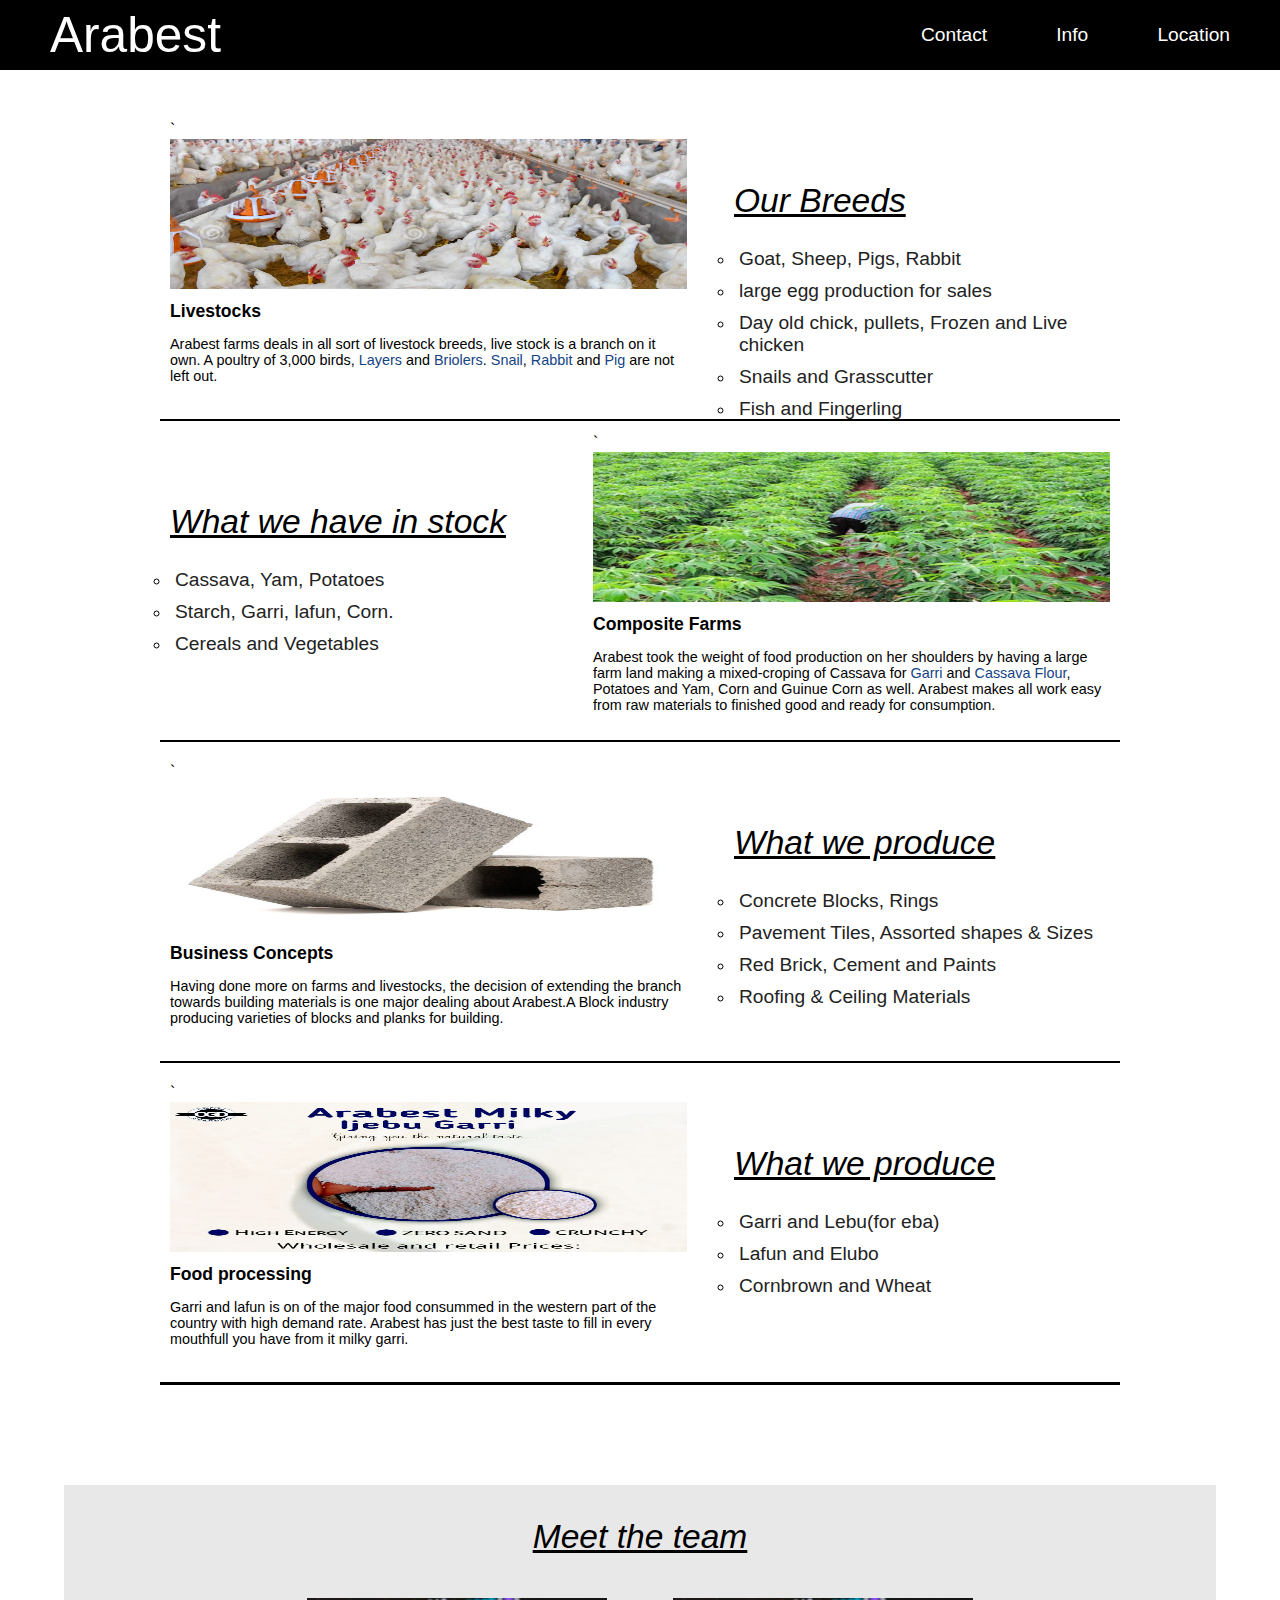
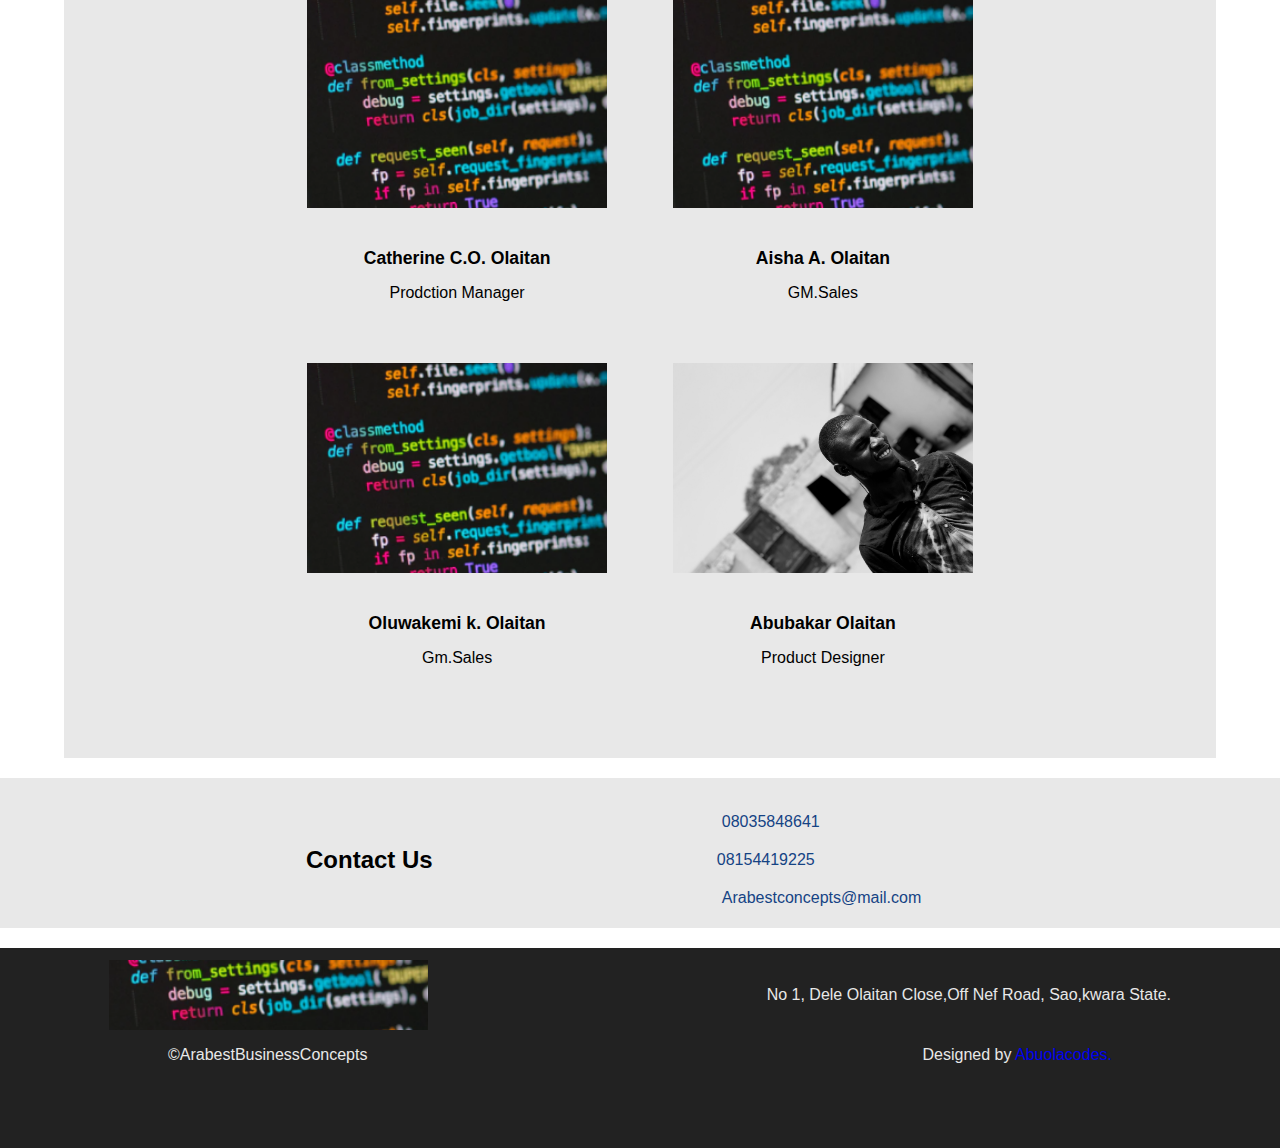
<file: index.html>
<!DOCTYPE html>
<html lang="en">

<head>
    <meta charset="UTF-8">
    <meta http-equiv="X-UA-Compatible" content="IE=edge">
    <meta name="viewport" content="width=device-width, initial-scale=1.0">
    <link rel="stylesheet" href="css/style.css">
    <title>Arabest</title>
</head>

<body>
    <header>
        <div class="id">Arabest</div>
        <nav>
            <ul>
                <li><i class="fa-solid fa-phone"></i><a href="contact.html">Contact</a></li>
                <li><i class="fa-solid fa-book"></i><a href="business.html">Info</a></li>
                <li><i class="fa-solid fa-map"></i><a href="#">Location</a></li>
            </ul>
        </nav>
    </header>

    <!-- Mobile Header and Nav -->
    <div class="mobile-header">
        <div class="mob-head">
            <h1 class="mob">Arabest</h1>
        </div>
        <div class="burger">
            <div class="line-1"></div>
            <div class="line-2"></div>
        </div>
    </div>
    <div class="mobile-nav">
        <div class="mob-nav">
            <ul>
                <li><i class="fa-solid fa-phone"></i><a href="contact.html">Contact</a></li>
                <li><i class="fa-solid fa-book"></i><a href="business.html">Info</a></li>
                <li><i class="fa-solid fa-map"></i><a href="#">Location</a></li>
            </ul>
        </div>
    </div>

    <div class="fixed-padding"></div>

    <!-- Hero Section -->
    <div class="container">
        <div class="conts">
            <div class="containers lit">
                <div class="cont-note">
                    <div class="cont-img">`
                        <img src="img/poult.png" alt="">
                    </div>
                    <h1 class="name">Livestocks</h1>
                    <p class="details">Arabest farms deals in all sort of livestock breeds, live stock is a branch on it
                        own. A poultry of 3,000 birds, <span>Layers</span> and <span>Briolers</span>.
                        <span>Snail</span>, <span>Rabbit</span> and <span>Pig</span> are not left out.
                    </p>
                </div>
                <div class="blocks">
                    <h1 class="block">Our Breeds</h1>
                    <li><a href="#">Goat, Sheep, Pigs, Rabbit</a></li>
                    <li><a href="#">large egg production for sales</a></li>
                    <li><a href="#">Day old chick, pullets, Frozen and Live chicken</a></li>
                    <li><a href="#">Snails and Grasscutter</a></li>
                    <li><a href="#">Fish and Fingerling</a></li>
                </div>
            </div>
            <div class="containers lit">
                <div class="blocks">
                    <h1 class="block">What we have in stock</h1>
                    <li><a href="#"> Cassava, Yam, Potatoes</a></li>
                    <li><a href="#">Starch, Garri, lafun, Corn.</a></li>
                    <li><a href="#">Cereals and Vegetables</a></li>
                </div>
                <div class="cont-note">
                    <div class="cont-img">`
                        <img src="img/cassava.png" alt="">
                    </div>
                    <h1 class="name"> Composite Farms</h1>
                    <p class="details">Arabest took the weight of food production on her shoulders by having a large
                        farm land making a mixed-croping of Cassava for <span>Garri</span> and <span>Cassava
                            Flour</span>, Potatoes and Yam, Corn and Guinue Corn as well. Arabest makes all work easy
                        from raw materials to finished good and ready for consumption.
                    </p>
                </div>
            </div>
            <div class="containers lit">
                <div class="cont-note">
                    <div class="cont-inner">
                        <div class="cont-img">`
                            <img src="img/block.png" alt="">
                        </div>
                    </div>
                    <h1 class="name">Business Concepts</h1>
                    <p class="details">Having done more on farms and livestocks, the decision of extending the branch
                        towards building materials is one major dealing about Arabest.A Block industry producing
                        varieties of blocks and planks for building.
                    </p>
                </div>
                <div class="blocks">
                    <h1 class="block">What we produce</h1>
                    <li><a href="#">Concrete Blocks, Rings</a></li>
                    <li><a href="#">Pavement Tiles, Assorted shapes & Sizes</a></li>
                    <li><a href="#">Red Brick, Cement and Paints</a></li>
                    <li><a href="#">Roofing & Ceiling Materials</a></li>
                </div>
            </div>
            <div class="containers lit">
                <div class="cont-note">
                    <div class="cont-inner">
                        <div class="cont-img">`
                            <img src="img/garri.jpg" alt="">
                        </div>
                    </div>
                    <h1 class="name">Food processing</h1>
                    <p class="details"> Garri and lafun is on of the major food consummed in the western part of the
                        country with high demand rate. Arabest has just the best taste to fill in every mouthfull you
                        have from it milky garri.</p>
                </div>
                <div class="blocks">
                    <h1 class="block">What we produce</h1>
                    <li><a href="#">Garri and Lebu(for eba)</a></li>
                    <li><a href="#">Lafun and Elubo</a></li>
                    <li><a href="#">Cornbrown and Wheat</a></li>
                </div>
            </div>
        </div>
    </div>
    <!-- Meet the Board -->
    <div class="board-container">
        <h1 class="block"> Meet the team</h1>
        <div class="board-cont">
            <div class="boards">
                <div class="board">
                    <div class="board-img">
                        <img src="img/code.png" alt="">
                    </div>
                    <div class="board-note">
                        <h2 class="name"> Catherine C.O. Olaitan</h2>
                        <h2 class="post">Prodction Manager</h2>
                    </div>
                </div>
            </div>
            <div class="boards">
                <div class="board">
                    <div class="board-img">
                        <img src="img/code.png" alt="">
                    </div>
                    <div class="board-note">
                        <h2 class="name"> Aisha A. Olaitan</h2>
                        <h2 class="post">GM.Sales</h2>
                    </div>
                </div>
            </div>
            <div class="boards">
                <div class="board">
                    <div class="board-img">
                        <img src="img/code.png" alt="">
                    </div>
                    <div class="board-note">
                        <h2 class="name"> Oluwakemi k. Olaitan</h2>
                        <h2 class="post">Gm.Sales</h2>
                    </div>
                </div>
            </div>
            <div class="boards">
                <div class="board">
                    <div class="board-img">
                        <img src="img/abu.jpeg" alt="">
                    </div>
                    <div class="board-note">
                        <h2 class="name"> Abubakar Olaitan</h2>
                        <h2 class="post">Product Designer</h2>
                    </div>
                </div>
            </div>
        </div>
    </div>

    <!--Contact Us  -->
    <div class="newsletter">
        <div class="social">
            <h2 class="tel">Contact Us</h2>
            <div class="contact">
                <li><a href="contact.html"><i class="fa-brand fa-WhatsApp"></i>08035848641</a></li>
                <li><a href="contact.html">08154419225</a></li>
                <li><a href="contact.html"><i class="fa-brands fa-mailbox"></i>Arabestconcepts@mail.com</a></li>
            </div>
        </div>
    </div>

    <!-- footer Section -->
    <footer>
        <div class="ft-slide">
            <div class="ft-logo">
                <div class="logo-img">
                    <img src="img/code.png" alt="">
                </div>
            </div>
            <div class="location">
                <p>No 1, Dele Olaitan Close,Off Nef Road, Sao,kwara State.</p>
            </div>
        </div>
        <div class="ft-parts">
            <div class="copyright">
                <p class="copyright">&copyArabestBusinessConcepts</p>
            </div>
            <div class="designer">
                <p> Designed by <a href="#">Abuolacodes.</a></p>
            </div>
        </div>
    </footer>
    <script src="js/app.js"></script>
</body>

</html>
</file>
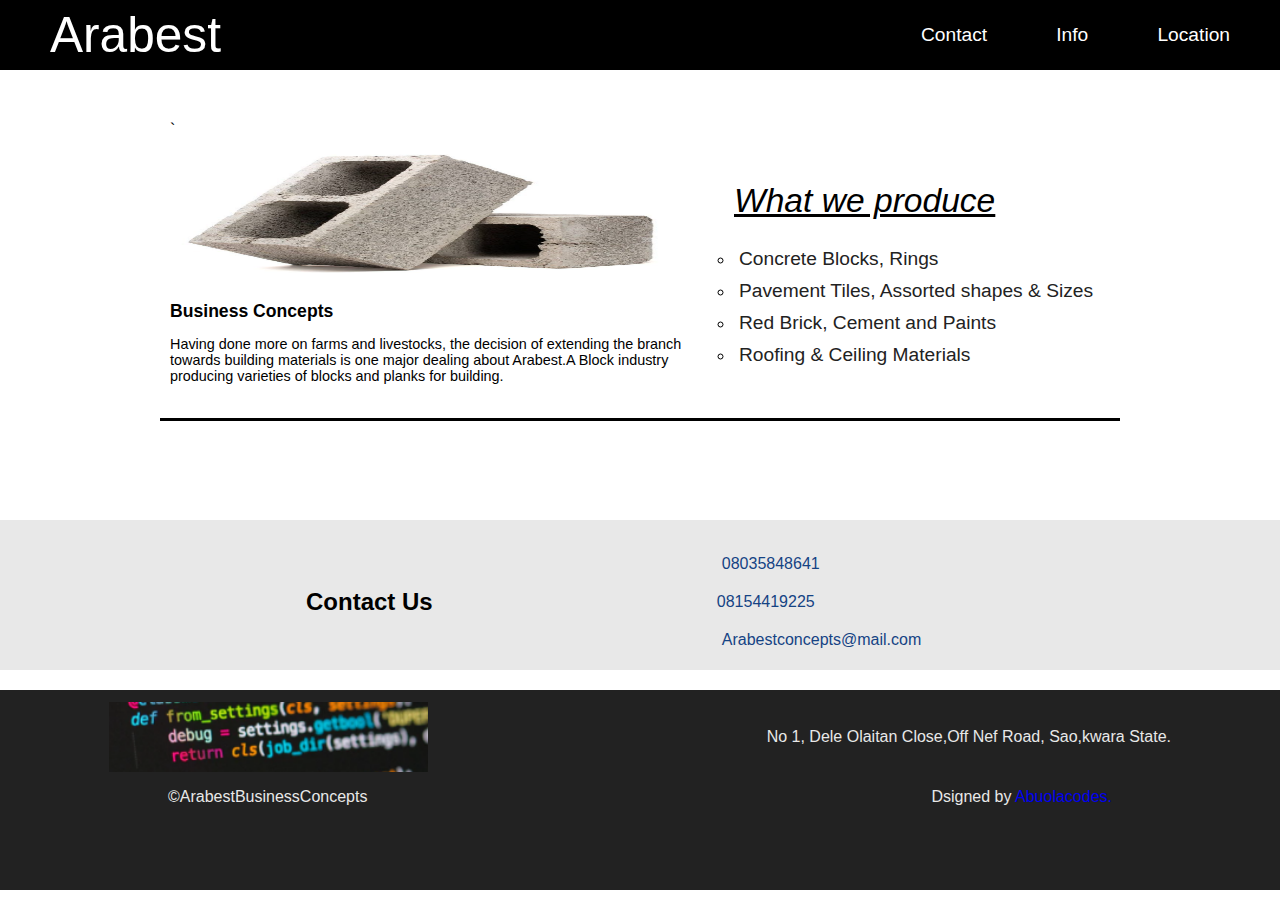
<file: block.html>
<!DOCTYPE html>
<html lang="en">

<head>
    <meta charset="UTF-8">
    <meta http-equiv="X-UA-Compatible" content="IE=edge">
    <meta name="viewport" content="width=device-width, initial-scale=1.0">
    <link rel="stylesheet" href="css/style.css">
    <title>Block construction page</title>
</head>

<body>
    <header>
        <div class="id">Arabest</div>
        <nav>
            <ul>
                <li><i class="fa-solid fa-phone"></i><a href="contact.html">Contact</a></li>
                <li><i class="fa-solid fa-book"></i><a href="business.html">Info</a></li>
                <li><i class="fa-solid fa-map"></i><a href="#">Location</a></li>
            </ul>
        </nav>
    </header>

    <!-- Mobile Header and Nav -->
    <div class="mobile-header">
        <div class="mob-head">
            <h1 class="mob">Arabest</h1>
        </div>
        <div class="burger">
            <div class="line-1"></div>
            <div class="line-2"></div>
        </div>
    </div>
    <div class="mobile-nav">
        <div class="mob-nav">
            <ul>
                <li><i class="fa-solid fa-phone"></i><a href="contact.html">Contact</a></li>
                <li><i class="fa-solid fa-book"></i><a href="business.html">Info</a></li>
                <li><i class="fa-solid fa-map"></i><a href="#">Location</a></li>
            </ul>
        </div>
    </div>

    <div class="fixed-padding"></div>

    <!-- Hero Section -->
    <div class="container last">
        <div class="conts">
            <div class="containers lit">
                <div class="cont-note">
                    <div class="cont-inner">
                        <div class="cont-img">`
                            <img src="img/block.png" alt="">
                        </div>
                    </div>
                    <h1 class="name">Business Concepts</h1>
                    <p class="details">Having done more on farms and livestocks, the decision of extending the branch
                        towards building materials is one major dealing about Arabest.A Block industry producing
                        varieties of blocks and planks for building.
                    </p>
                </div>
                <div class="blocks">
                    <h1 class="block">What we produce</h1>
                    <li><a href="#">Concrete Blocks, Rings</a></li>
                    <li><a href="#">Pavement Tiles, Assorted shapes & Sizes</a></li>
                    <li><a href="#">Red Brick, Cement and Paints</a></li>
                    <li><a href="#">Roofing & Ceiling Materials</a></li>
                </div>
            </div>
        </div>
    </div>

    <!--Contact Us  -->
    <div class="newsletter">
        <div class="social">
            <h2 class="tel">Contact Us</h2>
            <div class="contact">
                <li><a href="#"><i class="fa-brand fa-WhatsApp"></i>08035848641</a></li>
                <li><a href="#">08154419225</a></li>
                <li><a href="#"><i class="fa-brands fa-mailbox"></i>Arabestconcepts@mail.com</a></li>
            </div>
        </div>
    </div>

    <!-- footer Section -->
    <footer>
        <div class="ft-slide">
            <div class="ft-logo">
                <div class="logo-img">
                    <img src="img/code.png" alt="">
                </div>
            </div>
            <div class="location">
                <p>No 1, Dele Olaitan Close,Off Nef Road, Sao,kwara State.</p>
            </div>
        </div>
        <div class="ft-parts">
            <div class="copyright">
                <p class="copyright">&copyArabestBusinessConcepts</p>
            </div>
            <div class="designer">
                <p> Dsigned by <a href="#">Abuolacodes.</a></p>
            </div>
        </div>
    </footer>

    <script src="js/app.js"></script>
</body>

</html>
</file>
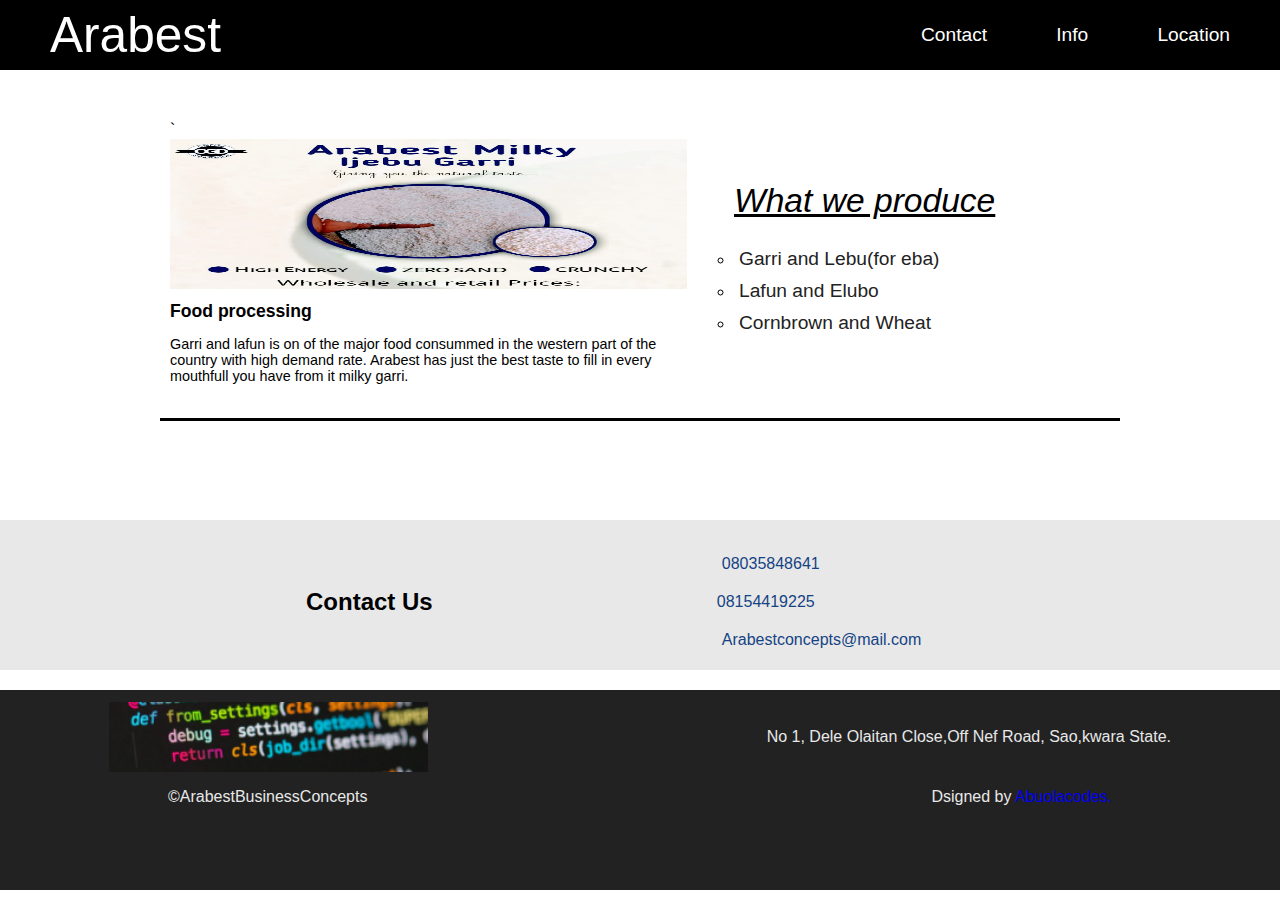
<file: business.html>
<!DOCTYPE html>
<html lang="en">

<head>
    <meta charset="UTF-8">
    <meta http-equiv="X-UA-Compatible" content="IE=edge">
    <meta name="viewport" content="width=device-width, initial-scale=1.0">
    <link rel="stylesheet" href="css/style.css">
    <title>livestock page</title>
</head>

<body>
    <header>
        <div class="id">Arabest</div>
        <nav>
            <ul>
                <li><i class="fa-solid fa-phone"></i><a href="contact.html">Contact</a></li>
                <li><i class="fa-solid fa-book"></i><a href="business.html">Info</a></li>
                <li><i class="fa-solid fa-map"></i><a href="#">Location</a></li>
            </ul>
        </nav>
    </header>

    <!-- Mobile Header and Nav -->
    <div class="mobile-header">
        <div class="mob-head">
            <h1 class="mob">Arabest</h1>
        </div>
        <div class="burger">
            <div class="line-1"></div>
            <div class="line-2"></div>
        </div>
    </div>
    <div class="mobile-nav">
        <div class="mob-nav">
            <ul>
                <li><i class="fa-solid fa-phone"></i><a href="contact.html">Contact</a></li>
                <li><i class="fa-solid fa-book"></i><a href="business.html">Info</a></li>
                <li><i class="fa-solid fa-map"></i><a href="#">Location</a></li>
            </ul>
        </div>
    </div>

    <div class="fixed-padding"></div>

    <!-- Hero Section -->
    <div class="container last">
        <div class="conts">
            <div class="containers lit">
                <div class="cont-note">
                    <div class="cont-inner">
                        <div class="cont-img">`
                            <img src="img/garri.jpg" alt="">
                        </div>
                    </div>
                    <h1 class="name">Food processing</h1>
                    <p class="details"> Garri and lafun is on of the major food consummed in the western part of the
                        country with high demand rate. Arabest has just the best taste to fill in every mouthfull you
                        have from it milky garri.</p>
                </div>
                <div class="blocks">
                    <h1 class="block">What we produce</h1>
                    <li><a href="#">Garri and Lebu(for eba)</a></li>
                    <li><a href="#">Lafun and Elubo</a></li>
                    <li><a href="#">Cornbrown and Wheat</a></li>
                </div>
            </div>
        </div>
    </div>
    <!--Contact Us  -->
    <div class="newsletter">
        <div class="social">
            <h2 class="tel">Contact Us</h2>
            <div class="contact">
                <li><a href="#"><i class="fa-brand fa-WhatsApp"></i>08035848641</a></li>
                <li><a href="#">08154419225</a></li>
                <li><a href="#"><i class="fa-brands fa-mailbox"></i>Arabestconcepts@mail.com</a></li>
            </div>
        </div>
    </div>

    <!-- footer Section -->
    <footer>
        <div class="ft-slide">
            <div class="ft-logo">
                <div class="logo-img">
                    <img src="img/code.png" alt="">
                </div>
            </div>
            <div class="location">
                <p>No 1, Dele Olaitan Close,Off Nef Road, Sao,kwara State.</p>
            </div>
        </div>
        <div class="ft-parts">
            <div class="copyright">
                <p class="copyright">&copyArabestBusinessConcepts</p>
            </div>
            <div class="designer">
                <p> Dsigned by <a href="#">Abuolacodes.</a></p>
            </div>
        </div>
    </footer>
    <script src="js/app.js"></script>
</body>

</html>
</file>
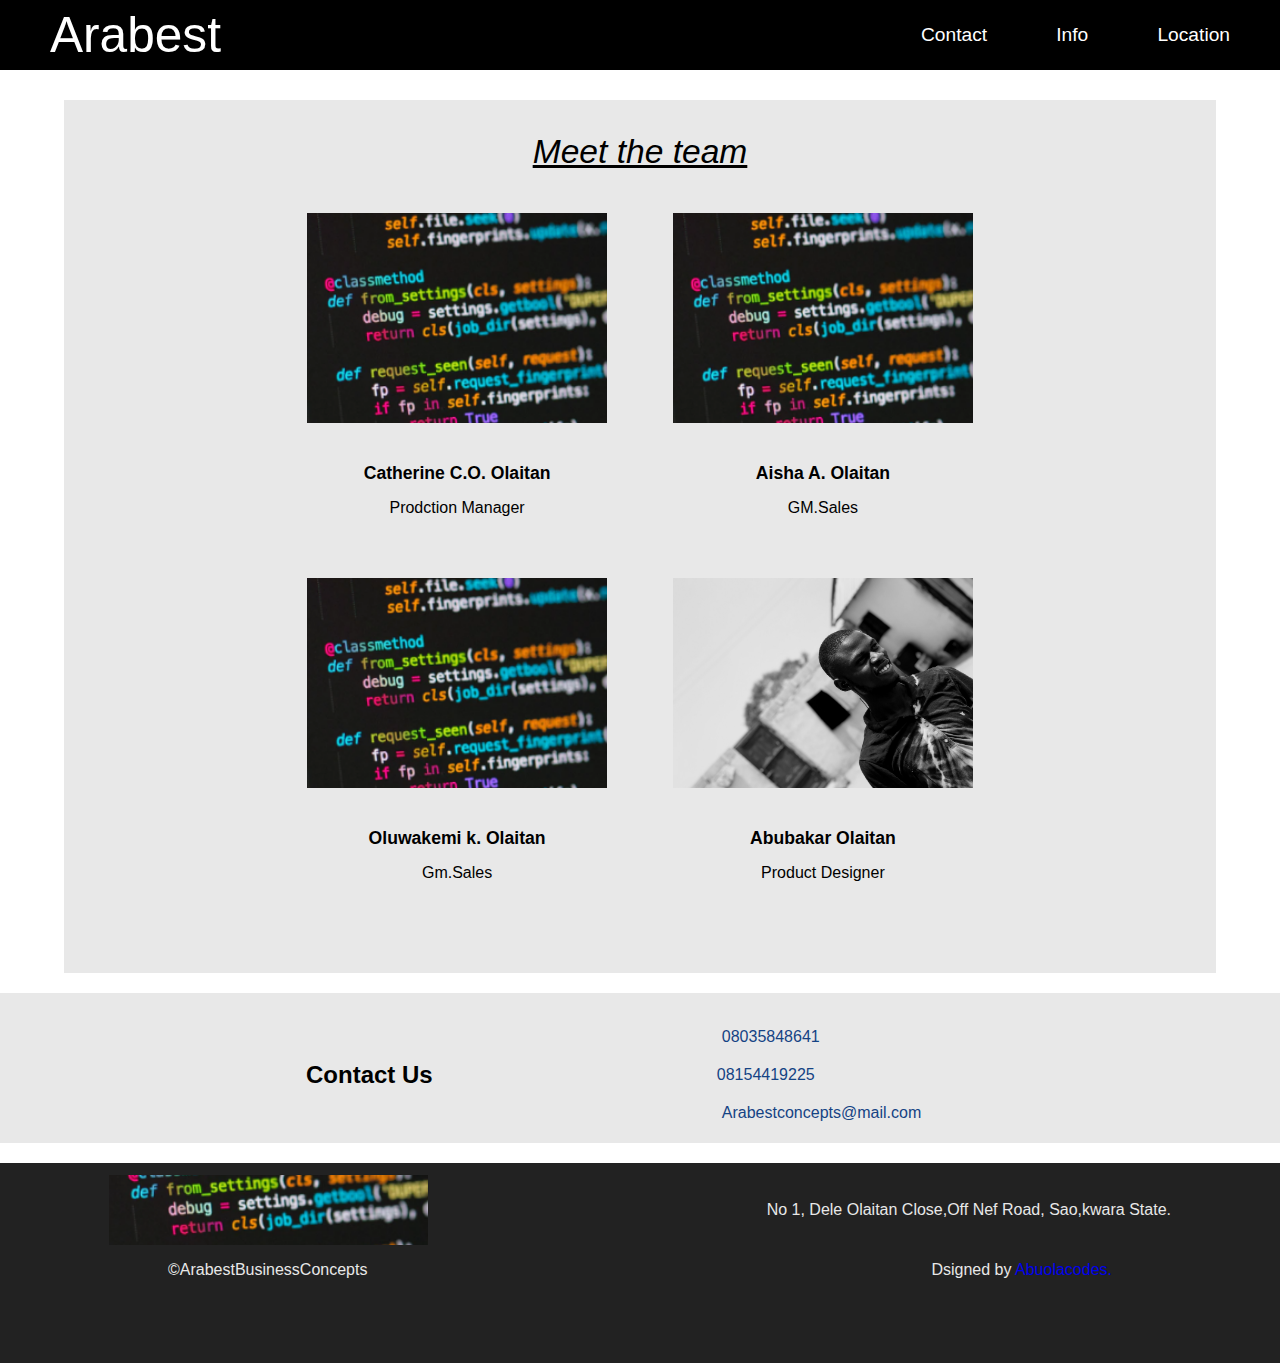
<file: contact.html>
<!DOCTYPE html>
<html lang="en">

<head>
    <meta charset="UTF-8">
    <meta http-equiv="X-UA-Compatible" content="IE=edge">
    <meta name="viewport" content="width=device-width, initial-scale=1.0">
    <link rel="stylesheet" href="css/style.css">
    <title>livestock page</title>
</head>

<body>
    <header>
        <div class="id">Arabest</div>
        <nav>
            <ul>
                <li><i class="fa-solid fa-phone"></i><a href="contact.html">Contact</a></li>
                <li><i class="fa-solid fa-book"></i><a href="business.html">Info</a></li>
                <li><i class="fa-solid fa-map"></i><a href="#">Location</a></li>
            </ul>
        </nav>
    </header>

    <!-- Mobile Header and Nav -->
    <div class="mobile-header">
        <div class="mob-head">
            <h1 class="mob">Arabest</h1>
        </div>
        <div class="burger">
            <div class="line-1"></div>
            <div class="line-2"></div>
        </div>
    </div>
    <div class="mobile-nav">
        <div class="mob-nav">
            <ul>
                <li><i class="fa-solid fa-phone"></i><a href="contact.html">Contact</a></li>
                <li><i class="fa-solid fa-book"></i><a href="business.html">Info</a></li>
                <li><i class="fa-solid fa-map"></i><a href="#">Location</a></li>
            </ul>
        </div>
    </div>

    <div class="fixed-padding"></div>

    <!-- Meet the Board -->
    <div class="board-container">
        <h1 class="block"> Meet the team </h1>
        <div class="board-cont">
            <div class="boards">
                <div class="board">
                    <div class="board-img">
                        <img src="img/code.png" alt="">
                    </div>
                    <div class="board-note">
                        <h2 class="name"> Catherine C.O. Olaitan</h2>
                        <h2 class="post">Prodction Manager</h2>
                    </div>
                </div>
            </div>
            <div class="boards">
                <div class="board">
                    <div class="board-img">
                        <img src="img/code.png" alt="">
                    </div>
                    <div class="board-note">
                        <h2 class="name"> Aisha A. Olaitan</h2>
                        <h2 class="post">GM.Sales</h2>
                    </div>
                </div>
            </div>
            <div class="boards">
                <div class="board">
                    <div class="board-img">
                        <img src="img/code.png" alt="">
                    </div>
                    <div class="board-note">
                        <h2 class="name"> Oluwakemi k. Olaitan</h2>
                        <h2 class="post">Gm.Sales</h2>
                    </div>
                </div>
            </div>
            <div class="boards">
                <div class="board">
                    <div class="board-img">
                        <img src="img/abu.jpeg" alt="">
                    </div>
                    <div class="board-note">
                        <h2 class="name"> Abubakar Olaitan</h2>
                        <h2 class="post">Product Designer</h2>
                    </div>
                </div>
            </div>
        </div>
    </div>

    <!--Contact Us  -->
    <div class="newsletter">
        <div class="social">
            <h2 class="tel">Contact Us</h2>
            <div class="contact">
                <li><a href="#"><i class="fa-brand fa-WhatsApp"></i>08035848641</a></li>
                <li><a href="#">08154419225</a></li>
                <li><a href="#"><i class="fa-brands fa-mailbox"></i>Arabestconcepts@mail.com</a></li>
            </div>
        </div>
    </div>

    <!-- footer Section -->
    <footer>
        <div class="ft-slide">
            <div class="ft-logo">
                <div class="logo-img">
                    <img src="img/code.png" alt="">
                </div>
            </div>
            <div class="location">
                <p>No 1, Dele Olaitan Close,Off Nef Road, Sao,kwara State.</p>
            </div>
        </div>
        <div class="ft-parts">
            <div class="copyright">
                <p class="copyright">&copyArabestBusinessConcepts</p>
            </div>
            <div class="designer">
                <p> Dsigned by <a href="#">Abuolacodes.</a></p>
            </div>
        </div>
    </footer>

    <script src="js/app.js"></script>
</body>

</html>
</file>
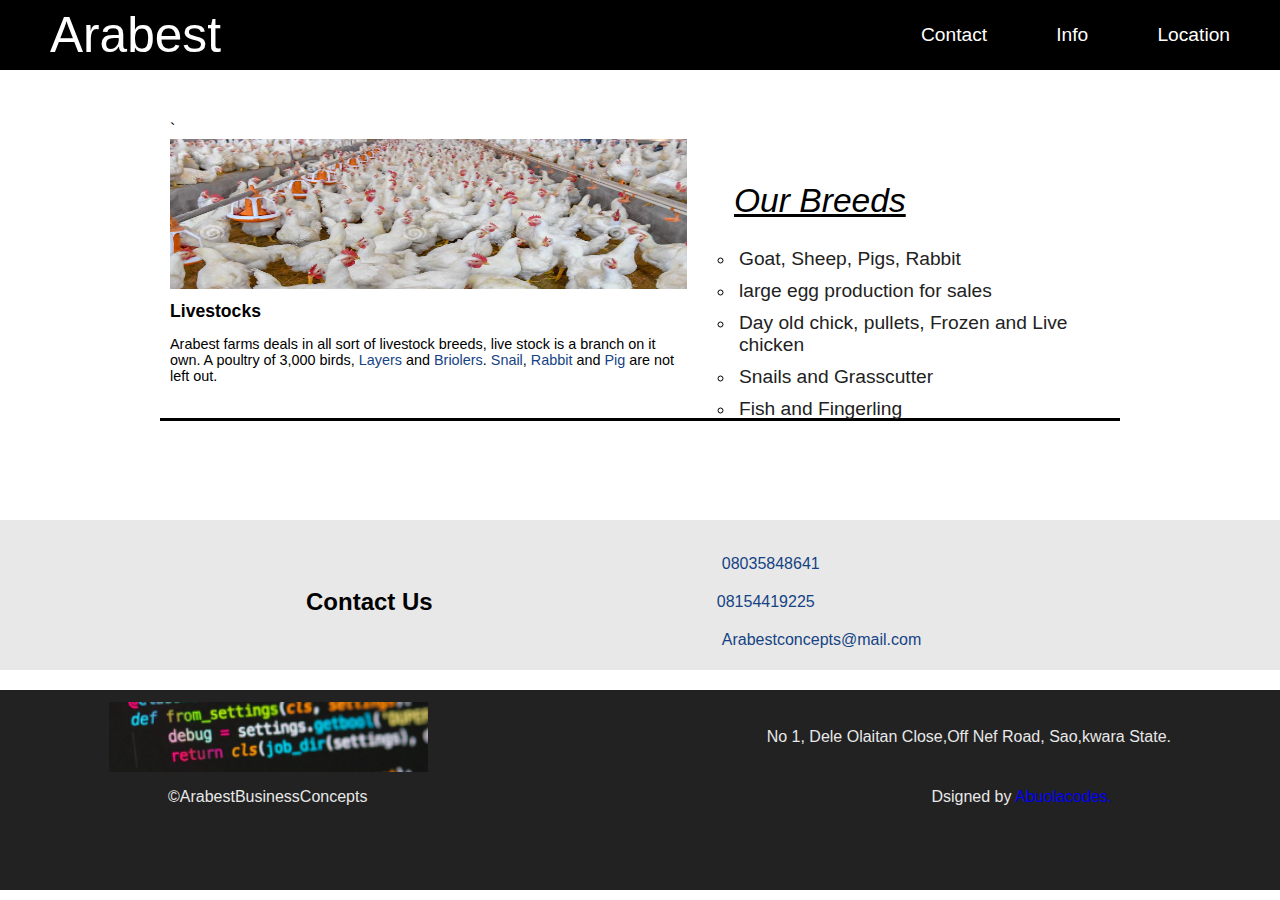
<file: livestock.html>
<!DOCTYPE html>
<html lang="en">

<head>
    <meta charset="UTF-8">
    <meta http-equiv="X-UA-Compatible" content="IE=edge">
    <meta name="viewport" content="width=device-width, initial-scale=1.0">
    <link rel="stylesheet" href="css/style.css">
    <title>livestock page</title>
</head>

<body>
    <header>
        <div class="id">Arabest</div>
        <nav>
            <ul>
                <li><i class="fa-solid fa-phone"></i><a href="contact.html">Contact</a></li>
                <li><i class="fa-solid fa-book"></i><a href="business.html">Info</a></li>
                <li><i class="fa-solid fa-map"></i><a href="#">Location</a></li>
            </ul>
        </nav>
    </header>

    <!-- Mobile Header and Nav -->
    <div class="mobile-header">
        <div class="mob-head">
            <h1 class="mob">Arabest</h1>
        </div>
        <div class="burger">
            <div class="line-1"></div>
            <div class="line-2"></div>
        </div>
    </div>
    <div class="mobile-nav">
        <div class="mob-nav">
            <ul>
                <li><i class="fa-solid fa-phone"></i><a href="contact.html">Contact</a></li>
                <li><i class="fa-solid fa-book"></i><a href="business.html">Info</a></li>
                <li><i class="fa-solid fa-map"></i><a href="#">Location</a></li>
            </ul>
        </div>
    </div>

    <div class="fixed-padding"></div>

    <!-- Hero Section -->
    <div class="container last">
        <div class="conts">
            <div class="containers lit">
                <div class="cont-note">
                    <div class="cont-img">`
                        <img src="img/poult.png" alt="">
                    </div>
                    <h1 class="name">Livestocks</h1>
                    <p class="details">Arabest farms deals in all sort of livestock breeds, live stock is a branch on it
                        own. A poultry of 3,000 birds, <span>Layers</span> and <span>Briolers</span>.
                        <span>Snail</span>, <span>Rabbit</span> and <span>Pig</span> are not left out.
                    </p>
                </div>
                <div class="blocks">
                    <h1 class="block">Our Breeds</h1>
                    <li><a href="#">Goat, Sheep, Pigs, Rabbit</a></li>
                    <li><a href="#">large egg production for sales</a></li>
                    <li><a href="#">Day old chick, pullets, Frozen and Live chicken</a></li>
                    <li><a href="#">Snails and Grasscutter</a></li>
                    <li><a href="#">Fish and Fingerling</a></li>
                </div>
            </div>
        </div>
    </div>
    <!--Contact Us  -->
    <div class="newsletter">
        <div class="social">
            <h2 class="tel">Contact Us</h2>
            <div class="contact">
                <li><a href="#"><i class="fa-brand fa-WhatsApp"></i>08035848641</a></li>
                <li><a href="#">08154419225</a></li>
                <li><a href="#"><i class="fa-brands fa-mailbox"></i>Arabestconcepts@mail.com</a></li>
            </div>
        </div>
    </div>

    <!-- footer Section -->
    <footer>
        <div class="ft-slide">
            <div class="ft-logo">
                <div class="logo-img">
                    <img src="img/code.png" alt="">
                </div>
            </div>
            <div class="location">
                <p>No 1, Dele Olaitan Close,Off Nef Road, Sao,kwara State.</p>
            </div>
        </div>
        <div class="ft-parts">
            <div class="copyright">
                <p class="copyright">&copyArabestBusinessConcepts</p>
            </div>
            <div class="designer">
                <p> Dsigned by <a href="#">Abuolacodes.</a></p>
            </div>
        </div>
    </footer>

    <script src="js/app.js"></script>
</body>

</html>
</file>
<file: css/style.css>
html {
  overflow-x: hidden;
}
body {
  background-color: #fff;
  padding: 0;
  margin: 0;
  overflow-x: hidden;
  font-family: sans-serif;
}
* {
  box-sizing: border-box;
  text-decoration: none;
}

li {
  list-style-type: none;
}
i {
  margin-right: 5px;
}
/* Header Codes */
header {
  display: flex;
  justify-content: space-between;
  align-items: center;
  height: 70px;
  padding: 12px 50px;
  width: 100%;
  top: 0;
  left: 0;
  box-sizing: border-box;
  position: fixed;
  z-index: 99;
  background-color: #000;
}

.id {
  font-size: 3.1rem;
  font-weight: 300;
  color: #fff;
}

nav {
  width: 30%;
}
ul {
  display: flex;
  justify-content: space-between;
}

nav li {
  font-size: 1.2rem;
}
nav li:hover {
  border-bottom: 1px solid #fff;
  cursor: pointer;
}

nav a {
  color: #fff;
}

/* Mobile Header and responsiveness */
.mobile-header {
  display: flex;
  justify-content: space-between;
  align-items: center;
  height: 70px;
  padding: 12px 50px;
  width: 100%;
  top: 0;
  left: 0;
  box-sizing: border-box;
  position: fixed;
  z-index: 99;
  background-color: #000;
  display: none;
}

.mob {
  font-size: 3.1rem;
  font-weight: 300;
  color: #fff;
}

.burger {
  width: 35px;
  height: 20px;
  display: flex;
  flex-direction: column;
  position: relative;
  cursor: pointer;
  justify-content: center;
  align-items: center;
  gap: 5px;
  border: 1px solid #fff;
}
.line-1 {
  width: 25px;
  height: 2px;
  background-color: #fff;
}
.line-2 {
  width: 25px;
  height: 2px;
  background-color: #fff;
}

.burger.active {
  gap: 5px;
}

.burger.active .line-1 {
  rotate: 45deg;
  position: absolute;
}
.burger.active .line-2 {
  rotate: -45deg;
  position: absolute;
}

.mob-nav {
  width: 100%;
  background-color: #000;
  height: auto;
  min-height: 300px;
  z-index: 99;
  top: 60px;
  padding: 24px;
  display: grid;
  place-items: center;
  position: fixed;
  translate: 150% 0;
  transition: 0.4s ease-in;
}
.mob-nav ul {
  display: flex;
  flex-direction: column;
  gap: 15px;
  text-align: center;
}
.mob-nav li:hover {
  border-bottom: 1px solid #fff;
}
.mob-nav a {
  color: #fff;
  font-size: 1.5rem;
}
.mob-nav.active {
  translate: 0 0;
}
@media screen and (max-width: 840px) {
  body {
    overflow-x: hidden;
  }
  header {
    display: none;
  }
  .mobile-header {
    display: flex;
    justify-content: space-between;
    align-items: center;
    padding: 24px 24px;
  }
  .mob {
    font-size: 1.5rem;
  }
}
/* Hero Section */

.fixed-padding {
  margin-top: 100px;
}

.container {
  width: 75%;
  height: 1285px;
  margin: 0 auto;
  border-bottom: 2px solid #000;
  margin-bottom: 100px;
}
.last {
  height: 320px;
}

.containers {
  display: flex;
  justify-content: space-between;
  align-items: center;
  height: 321px;
  padding: 10px;
  border-bottom: 2px solid #000;
}
.cont-note {
  width: 55%;
}
.cont-img {
  width: 100%;
  height: 150px;
  transition: 0.4s ease;
}
.cont-img img {
  width: 100%;
  height: 100%;
  vertical-align: middle;
  top: 0;
  left: 0;
}

.name {
  margin-top: 30px;
  font-size: 1.1rem;
  font-weight: 600;
}

.details {
  font-size: 0.9rem;
  font-weight: 400;
}
.blocks {
  width: 40%;
  height: 200px;
}

.block {
  font-weight: 500;
  font-size: 2.1rem;
  font-style: italic;
  text-decoration: underline;
}

span {
  color: #154384;
  cursor: pointer;
}

.blocks li {
  list-style-type: circle;
  padding: 5px;
}

.blocks li a {
  color: #222;
  font-size: 1.2rem;
}
@media screen and (max-width: 840px) {
  .container {
    width: 100%;
    height: auto;
    margin: 0 auto;
    margin-bottom: 20px;
    border-bottom: none;
  }
  .containers {
    flex-direction: column;
    width: 100%;
    height: auto;
  }
  .cont-img {
    width: 95%;
    height: auto;
  }
  .cont-note {
    width: 100%;
    height: auto;
  }
  .blocks {
    display: block;
    width: 100%;
    height: auto;
  }
}
/* Meet The Boards */

.board-container {
  width: 90%;
  margin: 0 auto;
  text-align: center;
  background-color: #e8e8e8;
  margin-bottom: 20px;
  padding: 10px 5px;
}

.board-cont {
  padding: 20px 10px;
  display: flex;
  justify-content: space-between;
  flex-wrap: wrap;
  align-items: center;
  width: 60%;
  margin: 0 auto;
}

.boards {
  width: 45%;
  height: 350px;
  margin-bottom: 15px;
}
.board {
  width: 100%;
  height: 100%;
}
.board-img {
  width: 100%;
  height: 60%;
}
.board-img img {
  width: 100%;
  height: 100%;
  object-fit: cover;
  top: 0;
  left: 0;
}
.board-note {
  width: 100%;
  height: 35%;
  padding: 10px;
}
.post {
  font-size: 1rem;
  font-weight: 300;
}

/* Newsletter */
.newsletter {
  width: 100%;
  height: 150px;
  background-color: #e8e8e8;
  margin-bottom: 20px;
}
.social {
  display: flex;
  justify-content: space-between;
  align-items: center;
  padding: 25px 50px;
  width: 60%;
  margin: 0 auto;
}
.contact {
  width: 40%;
}
.contact li {
  padding: 10px;
}
.contact a {
  color: #154384;
}
.contact li a:hover {
  color: #222;
  border-bottom: 1px solid #000;
}

@media screen and (max-width: 840px) {
  .board-container {
    width: 100%;
    height: auto;
  }

  .board-cont {
    flex-direction: column;
    width: 100%;
    height: auto;
  }

  .newsletter {
    width: 100%;
    height: auto;
    margin-bottom: 20px;
  }
  .social {
    text-align: left;
    flex-direction: column;
    width: 100%;
    height: auto;
  }
  .contact {
    text-align: center;
    width: 100%;
    height: auto;
  }
}
/* Footer Section */
footer {
  background-color: #222;
  height: 200px;
  width: 100%;
  padding: 12px 50px;
  box-sizing: border-box;
}
.ft-slide {
  display: flex;
  justify-content: space-between;
  align-items: center;
  width: 90%;
  margin: 0 auto;
}
.ft-logo {
  width: 30%;
  height: 70px;
}
.logo-img {
  width: 100%;
  height: 70px;
}
.logo-img img {
  width: 100%;
  height: 100%;
  object-fit: cover;
  top: 0;
  left: 0;
}

.ft-parts {
  display: flex;
  justify-content: space-between;
  align-items: center;
  width: 80%;
  margin: 0 auto;
}

footer p {
  color: #e8e8e8;
}

.lit {
  padding: 10px;
}
@media screen and (max-width: 840px) {
  footer {
    width: 100%;
    height: auto;
  }
  .ft-slide {
    width: 100%;
    height: auto;
    flex-direction: column;
  }
  .ft-parts {
    flex-direction: column;
    height: auto;
    width: 100%;
    margin: 0 auto;
  }
}
</file>
